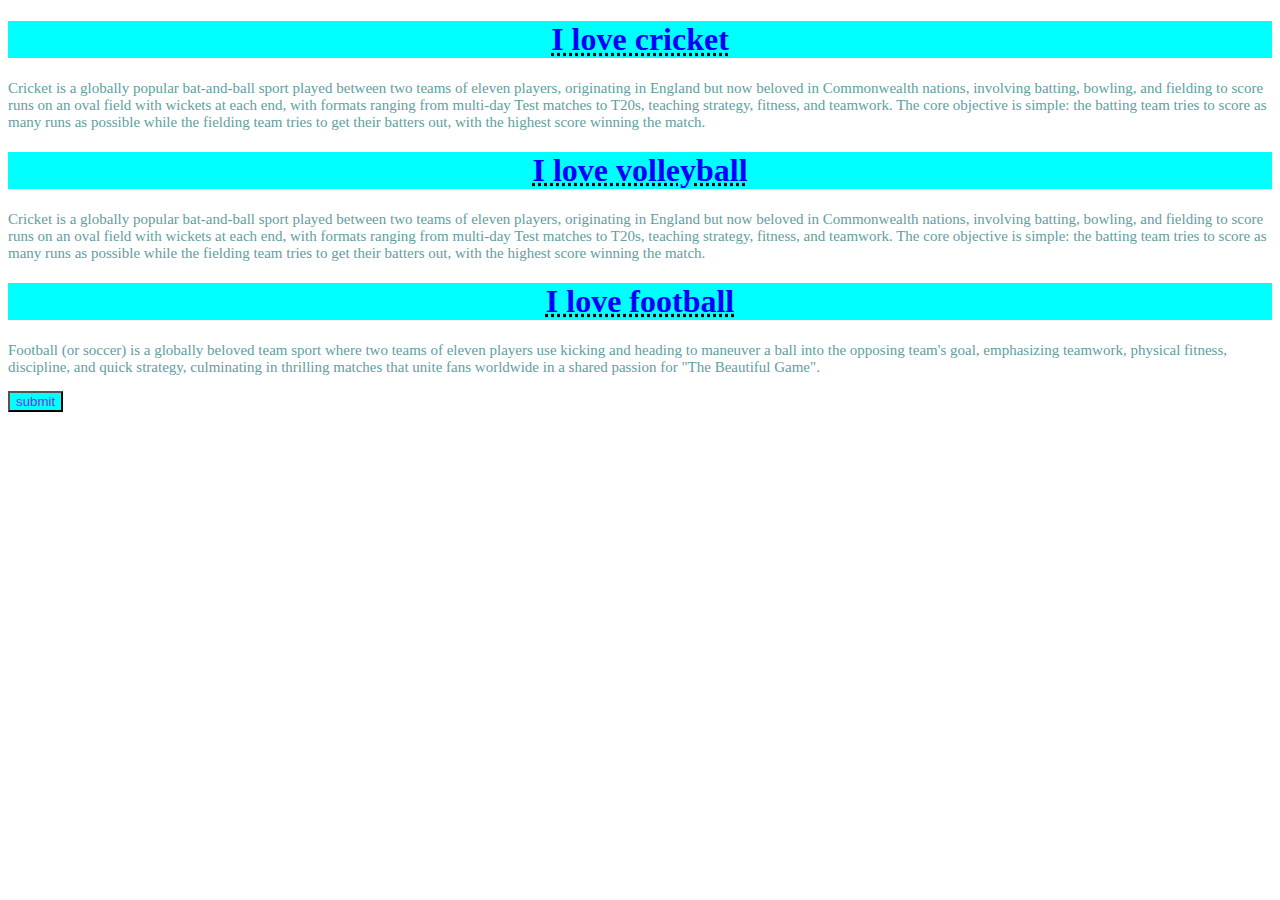
<file: INDEX.HTML>
<!DOCTYPE html>
<html lang="en">
<head>
    <meta charset="UTF-8">
    <meta name="viewport" content="width=device-width, initial-scale=1.0">
    <title>CSS  chapter 1</title>
    <link rel="stylesheet" href="style.css"/> 
    
</head>
<body>
    <!---inline style-->

    <!-- <h1 style="color:rgb(208, 135, 135)">Welcome to css</h1>
    <p style="color:pink">This is paragraph</p>
    <button style="color:black; background color:white">submit</button> -->
    <h1>I love cricket</h1>
    <p>
        Cricket is a globally popular bat-and-ball sport played between two teams of eleven players, originating in England but now beloved in Commonwealth nations, involving batting, bowling, and fielding to score runs on an oval field with wickets at each end, with formats ranging from multi-day Test matches to T20s, teaching strategy, fitness, and teamwork. The core objective is simple: the batting team tries to score as many runs as possible while the fielding team tries to get their batters out, with the highest score winning the match. 
    </p>
    <h1>I love volleyball</h1>
    <p>
        Cricket is a globally popular bat-and-ball sport played between two teams of eleven players, originating in England but now beloved in Commonwealth nations, involving batting, bowling, and fielding to score runs on an oval field with wickets at each end, with formats ranging from multi-day Test matches to T20s, teaching strategy, fitness, and teamwork. The core objective is simple: the batting team tries to score as many runs as possible while the fielding team tries to get their batters out, with the highest score winning the match. 
    </p>

    <h1>I love football</h1>
    <p>
      Football (or soccer) is a globally beloved team sport where two teams of eleven players use kicking and heading to maneuver a ball into the opposing team's goal, emphasizing teamwork, physical fitness, discipline, and quick strategy, culminating in thrilling matches that unite fans worldwide in a shared passion for "The Beautiful Game".   
    </p>

    
    <button>submit</button>
    
</body>
</html>
</file>
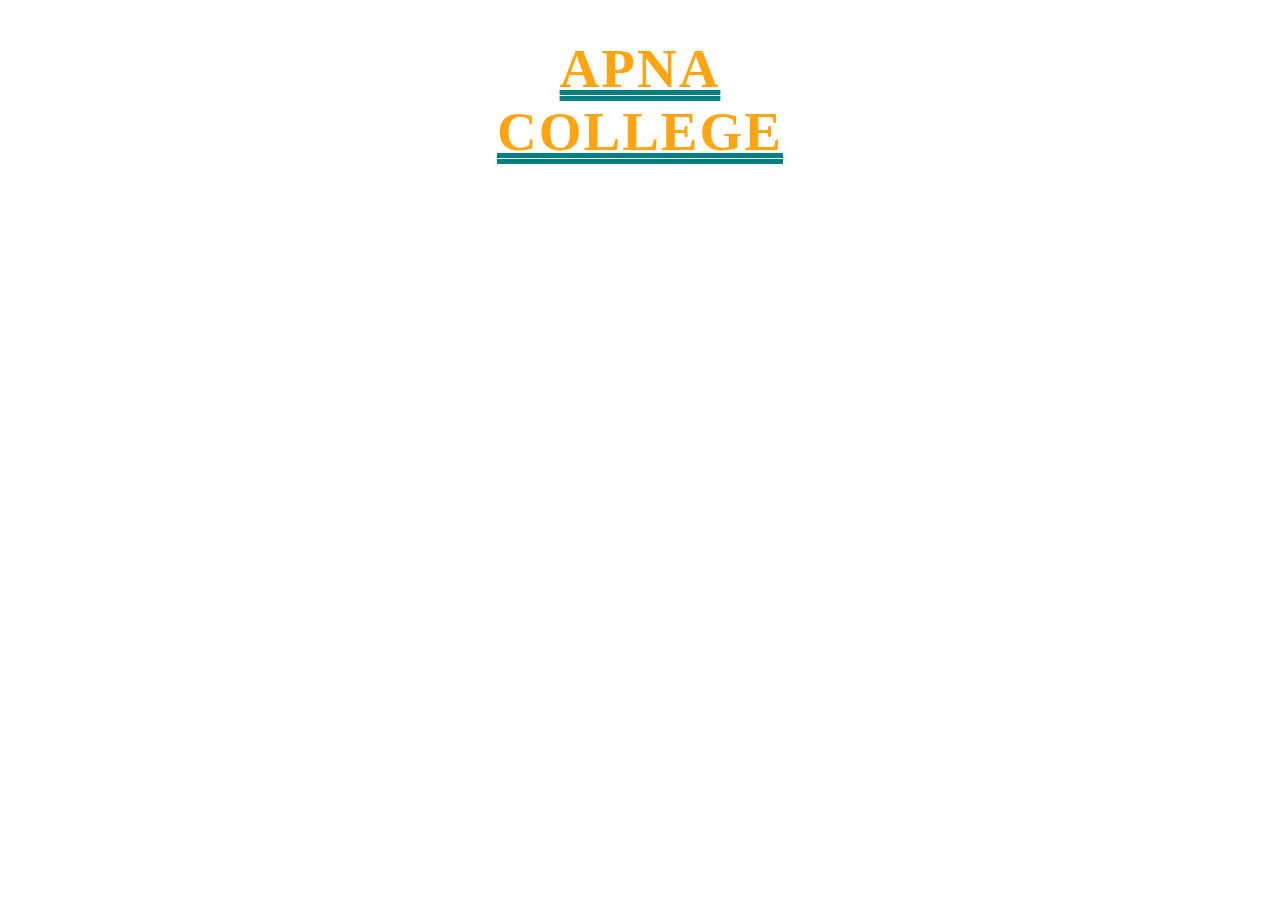
<file: question.html>
<!DOCTYPE html>
<html lang="en">
<head>
    <meta charset="UTF-8">
    <meta name="viewport" content="width=device-width, initial-scale=1.0">
    <title>Document</title>
    <link rel="stylesheet" href="styleq.css"/> 
</head>
<body>
    <h1>APNA <br> COLLEGE</h1>
        
    
    
</body>
</html>
</file>
<file: style.css>
h1{
color:blue;
background-color:aqua;
text-align:center;
text-decoration: dotted black underline;
}
p{
    color:cadetblue;
    font-size: 15px;
    font-family: fantasy;
    
}

button{
    color:blueviolet;
    background-color:aqua;
}
</file>
<file: styleq.css>
h1{
    font-family: league spartan;
    color:#ffa511;
    text-align:center;
    font-size:55px;
    font-weight: 900;
    letter-spacing: 2px;
    text-decoration: teal double underline;
    text-transform: uppercase;
    
    


}
</file>
